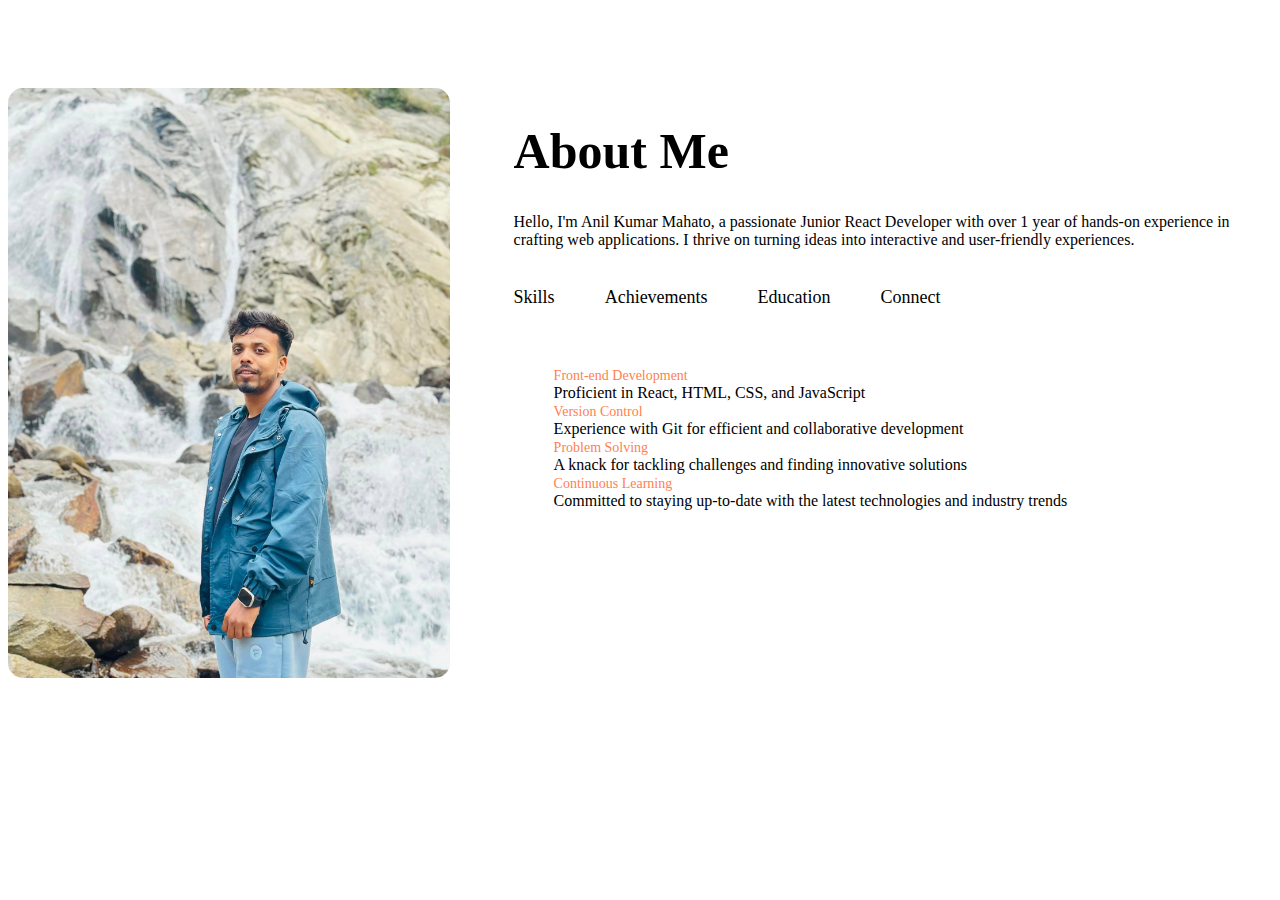
<file: aboutme.html>
<!DOCTYPE html>
<html lang="en">
<head>
    <meta charset="UTF-8">
    <meta name="viewport" content="width=device-width, initial-scale=1.0">
    <title>About Me</title>
    <link rel="stylesheet" href="about.css">
</head>
<body>
    <div id="about">
        <div class="container">
            <div class="row">
                <div class="about-col-1">
                    <img src="./img/a1.jpg">
                </div>
                <div class="about-col-2">
                    <h1 class="sub-title">About Me</h1>
                    <p>Hello, I'm Anil Kumar Mahato, a passionate Junior React Developer with over 1 year of hands-on experience in crafting web applications. 
                        I thrive on turning ideas into interactive and user-friendly experiences.
                    </p>
                    <div class="tab-titles">
                        <p class="tab-links active-link" onclick="opentab('skills')">Skills</p>
                        <p class="tab-links" onclick="opentab('Achievements')">Achievements</p>
                        <p class="tab-links"onclick="opentab('Education')">Education</p>
                        <p class="tab-links"onclick="opentab('Connect')">Connect</p> 
                    </div>
                    <div class="tab-content active-tab" id="skills">
                        <ul>
                            <li><span>Front-end Development</span><br>Proficient in React, HTML, CSS, and JavaScript</li>
                            <li><span>Version Control</span><br>Experience with Git for efficient and collaborative development</li>
                            <li><span>Problem Solving</span><br>A knack for tackling challenges and finding innovative solutions</li>
                            <li><span>Continuous Learning</span><br>Committed to staying up-to-date with the latest technologies and industry trends</li>
                        </ul>
                    </div>
                    <div class="tab-content" id="achievements">
                        <ul>
                            <li><span>Achievements</span><br>During my career, I've contributed to the success of projects by delivering clean, efficient code and collaborating effectively with team members. I take pride in my ability to adapt to new technologies swiftly and my dedication to producing high-quality results</li> 
                        </ul>
                    </div>
                    <div class="tab-content" id="education">
                        <ul>
                            <li><span>Education</span><br>Bachelor in Computer Application (BCA)
                                [Tribhuwan University]
                                Current: 7th Semester

                            </li>
                        </ul>
                    </div>
                    <div class="tab-content" id="connect"> 
                        <ul>
                            <li><span>Let's Connect</span><br>I am open to new opportunities, collaborations, and discussions. 
                                Feel free to reach out if you share a passion for web development, have exciting projects in mind,
                                 or just want to connect<br>[Contact Me:9823524880] | [ GitHub:"https://github.com/anil487"]|<br> [LinkedIn:linkedin.com/in/anil-mahato-029175229]</li> 
                        </ul>
                    </div>

                </div>

            </div>
        </div>
    </div>
    <script>
        var tablinks=document.getElementsByClassName("tab-links");
        var tabcontents=document.getElementsByClassName("tab-content"); 
        function opentab(tabname) {
    for (tablink of tablinks) {
        tablink.classList.remove("active-link");
    }
    for (tabcontent of tabcontents) {
        tabcontent.classList.remove("active-tab");
    }
    event.currentTarget.classList.add("active-link");
    document.getElementById(tabname.toLowerCase()).classList.add("active-tab");
}
    </script>

</body>
</html>
</file>
<file: about.css>
#about{
    padding: 80px 0;
    color:black;
}
.row{
    display: flex;
    justify-content: space-between;
    flex-wrap: wrap;
}
.about-col-1{
    flex-basis: 35%;

}
.about-col-1 img{
    width: 100%;
    border-radius: 15px;
}
.about-col-2{
    flex-basis: 60%;
}
.sub-title{
    font-size: 50px;
    font-weight: 600;
    color:black;
}
.tab-titles{
    display: flex;
    margin: 20px 0 40px;
}
.tab-links{
    margin-right: 50px;
    font-size: 18px;
    font-weight: 500;
    position: relative;
    cursor: pointer;
}
.tab-links::after{
    content: "";
    height: 3px;
    width: 0;
    left: 0;
    background: red;
    position: absolute;
    bottom: -8px;
    transition:0.5s;
}
.active-link:hover::after{
    width: 100%;
}
.tab-content ul li {
    list-style: none;
    margin: 10px o;

}
.tab-content ul li span{
    font-size: 14px;
    color: coral;
}
.tab-content{
    display: none;
}
.tab-content.active-tab{
    display: block;
}
</file>
